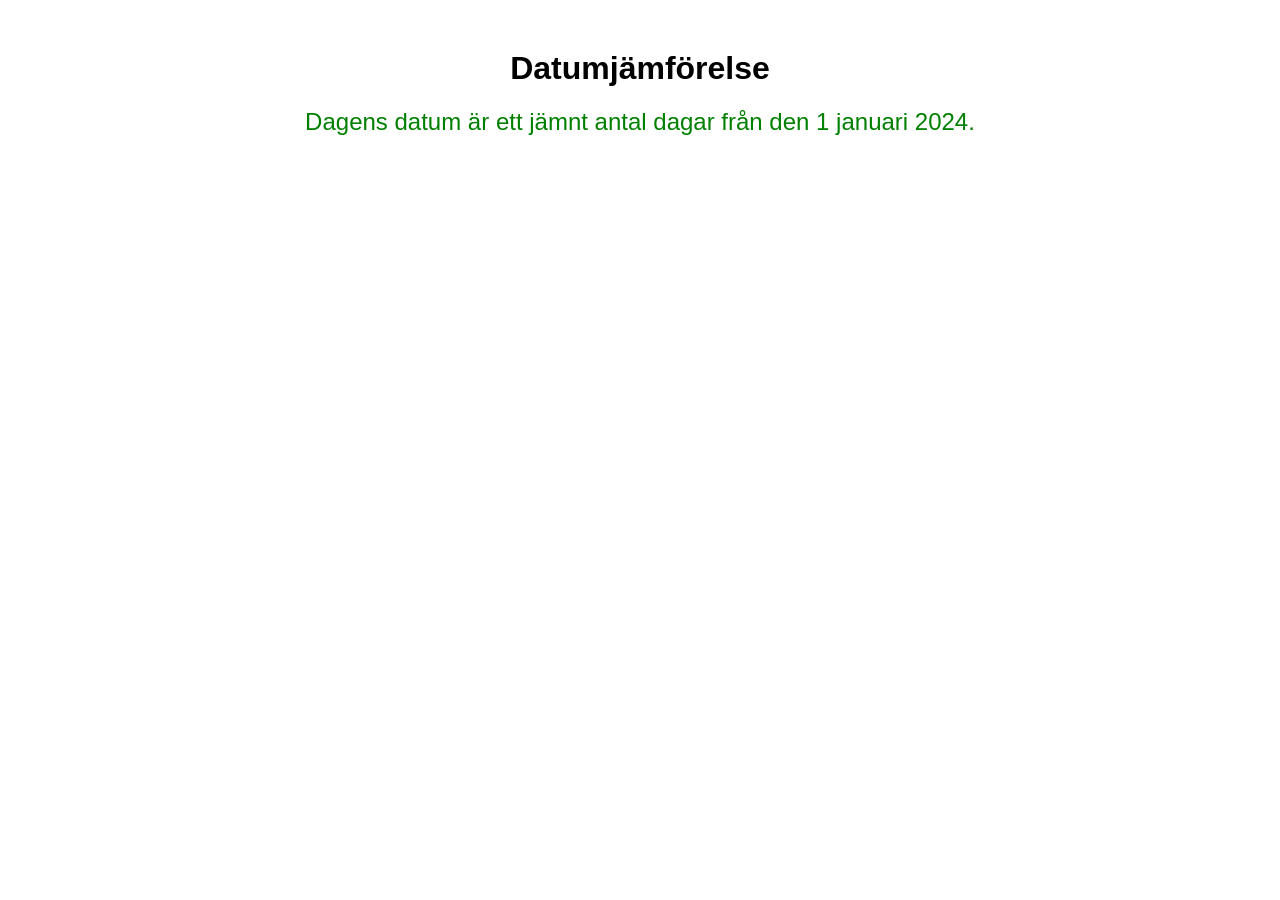
<file: index.html>
<!DOCTYPE html>
<html lang="en">
<head>
    <meta charset="UTF-8">
    <meta name="viewport" content="width=device-width, initial-scale=1.0">
    <title>Datumjämförelse</title>
    <style>
        body {
            font-family: Arial, sans-serif;
            text-align: center;
            margin: 50px;
        }

        #result {
            font-size: 24px;
            margin-top: 20px;
        }
    </style>
</head>
<body>
    <h1>Datumjämförelse</h1>
    <p id="result"></p>

    <script>
        document.addEventListener("DOMContentLoaded", function() {
            var currentDate = new Date();
            var targetDate = new Date("2024-01-01");

            var timeDiff = Math.abs(currentDate.getTime() - targetDate.getTime());
            var daysDiff = Math.ceil(timeDiff / (1000 * 3600 * 24));

            var resultElement = document.getElementById("result");

            if (daysDiff % 2 === 0) {
                resultElement.textContent = "Dagens datum är ett jämnt antal dagar från den 1 januari 2024.";
                resultElement.style.color = "green";
            } else {
                resultElement.textContent = "Dagens datum är ett ojämnt antal dagar från den 1 januari 2024.";
                resultElement.style.color = "red";
            }
        });
    </script>
</body>
</html>
</file>
